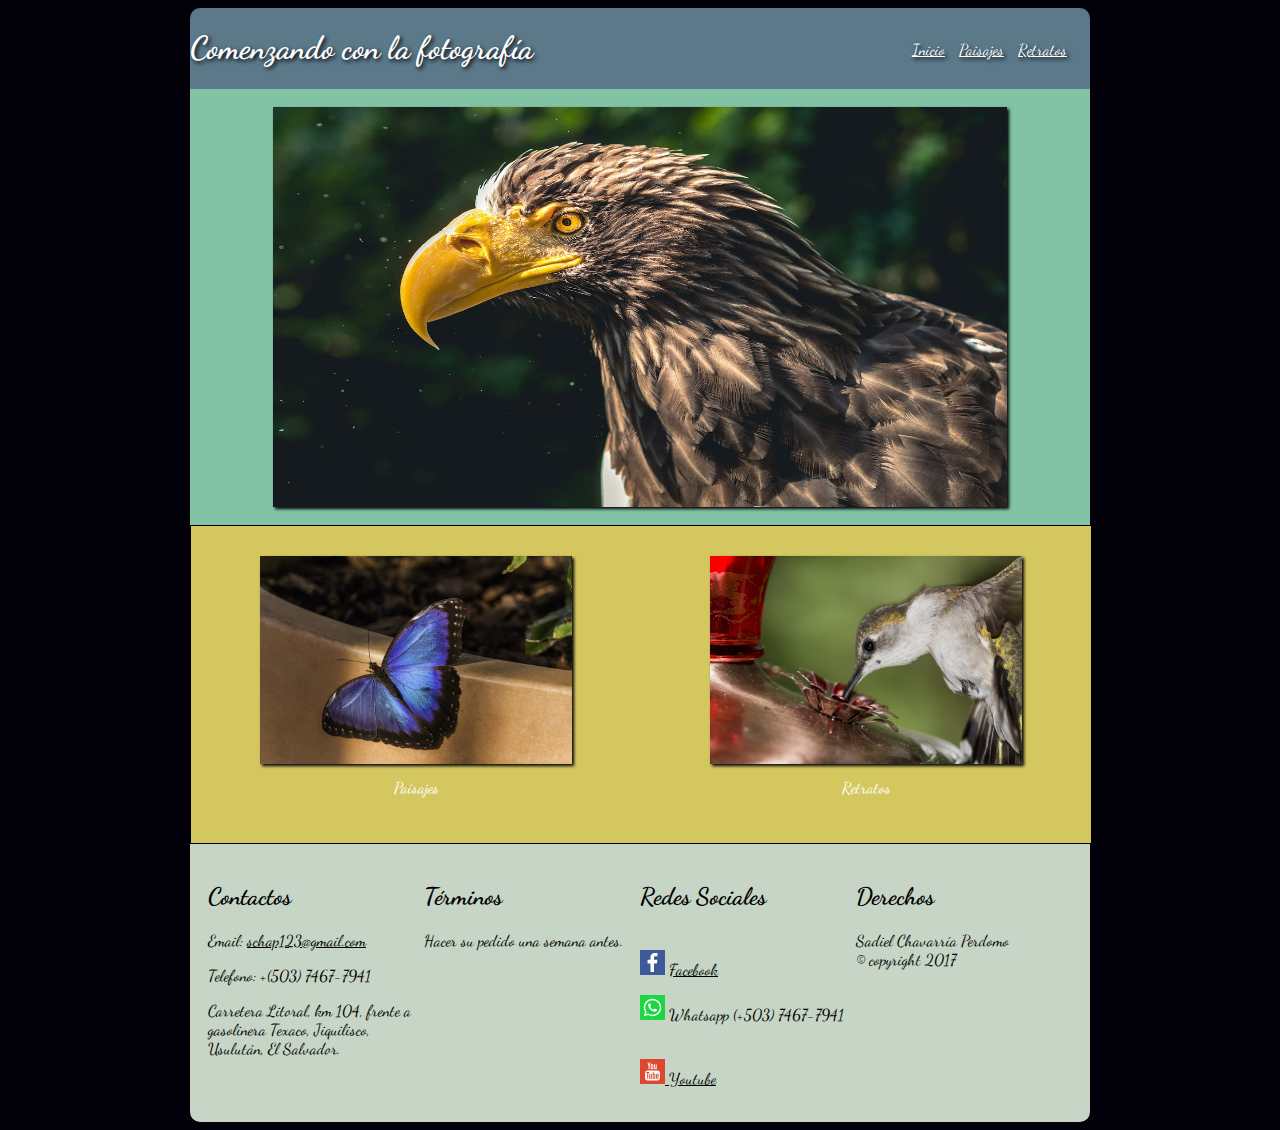
<file: index.html>
<!DOCTYPE html>
<html lang="es">
<head>
	<title>Tarea de CSS</title>
	<meta charset="utf-8">
	<meta name="viewport" content="width=device-width, user-scalable=no, initial-scale=1.0, maximum-scale=1.0, minimum-scale=1.0">
	<link href="https://fonts.googleapis.com/css?family=Dancing+Script" rel="stylesheet">
	<link rel="stylesheet" type="text/css" href="css/style.css">
	
</head>
<body>
	
	<div id="contenido"> <!-- Contenido completo de toda la pagina -->
		<!-- Inicio de la cabecera del proyecto -->
		<header class="">
			<h1 class="header1">Comenzando con la fotografía</h1>
			<nav class="header1 menunav">
				<ul>
					<li><a href="index.html">Inicio</a></li>
					<li><a href="paisajes.html">Paisajes</a></li>
					<li><a href="retratos.html">Retratos</a></li>
				</ul>
			</nav>
		</header>
		<!-- FIN DE LA CABECERA -->
		
		<!-- INICIA LA PRIMERA IMAGEN QUE VA CENTRADA -->
		<div class="imgcentrada">
			<img src="img/principal.jpg" class="" alt="imagenprincipal" title="Imagen principal de un águila">
		</div>
		<!-- FINALIZA LA IMAGEN CENTRADA -->

		<!-- DOS IMAGENES CENTRADAS CON EFECTOS -->
		<div class="dosimagenes">
			<div id="imgizq"> 
				<a href="paisajes.html"><img src="img/mariposa.jpg" alt="mariposa" title="Mariposa Azul"></a>
				<p>
				Paisajes
				</p>
			</div>
			<div id="imgder">
				<a href="retratos.html"><img src="img/colibri.jpg" alt="colibri" title="Colebri"></a>
				<p>
					Retratos
				</p>
			</div>
		</div>

		<footer>
			<div>
				<h2>
					Contactos
				</h2>
				<p>
					Email: <a href="mailto:schap123@gmail.com">schap123@gmail.com</a>
				</p>
				<p>
					Telefono: +(503) 7467-7941
				</p>
				<p>
					Carretera Litoral, km 104, frente a gasolinera Texaco, Jiquilisco, Usulután, El Salvador.
				</p>
			</div>

			<div>
				<h2>
					Términos
				</h2>
				<p>
					Hacer su pedido una semana antes.
				</p>
			</div>
			<div>
				<h2>
					Redes Sociales
				</h2>
				<p>
					 <svg height="10" width="">
						<img src="img/facebook.svg" height="25" >
					</svg><a href="https://www.facebook.com/sadiel.chavarria" target="_blank">Facebook</a>
				</p>
				<p>
					<svg height="10" width="0"> 
						<img src="img/whatsapp.svg" height="25">
						Whatsapp (+503) 7467-7941
					</svg>
				</p>
				<p>
					<svg height="10" width="">
						<img src="img/youtube.svg" height="25"><a href="https://www.youtube.com/channel/UCBZNQFkCsa4tVZ-u5Ak37yw?view_as=subscriber" target="_blank"> Youtube</a>
					</svg>
				</p>
			</div>
			<div>
				<h2>
					Derechos
				</h2>
				<p>
					Sadiel Chavarría Perdomo <br>
					&copy; copyright 2017
				</p>
			</div>
		</footer>
	</div>


		
	

</body>
</html>
</file>
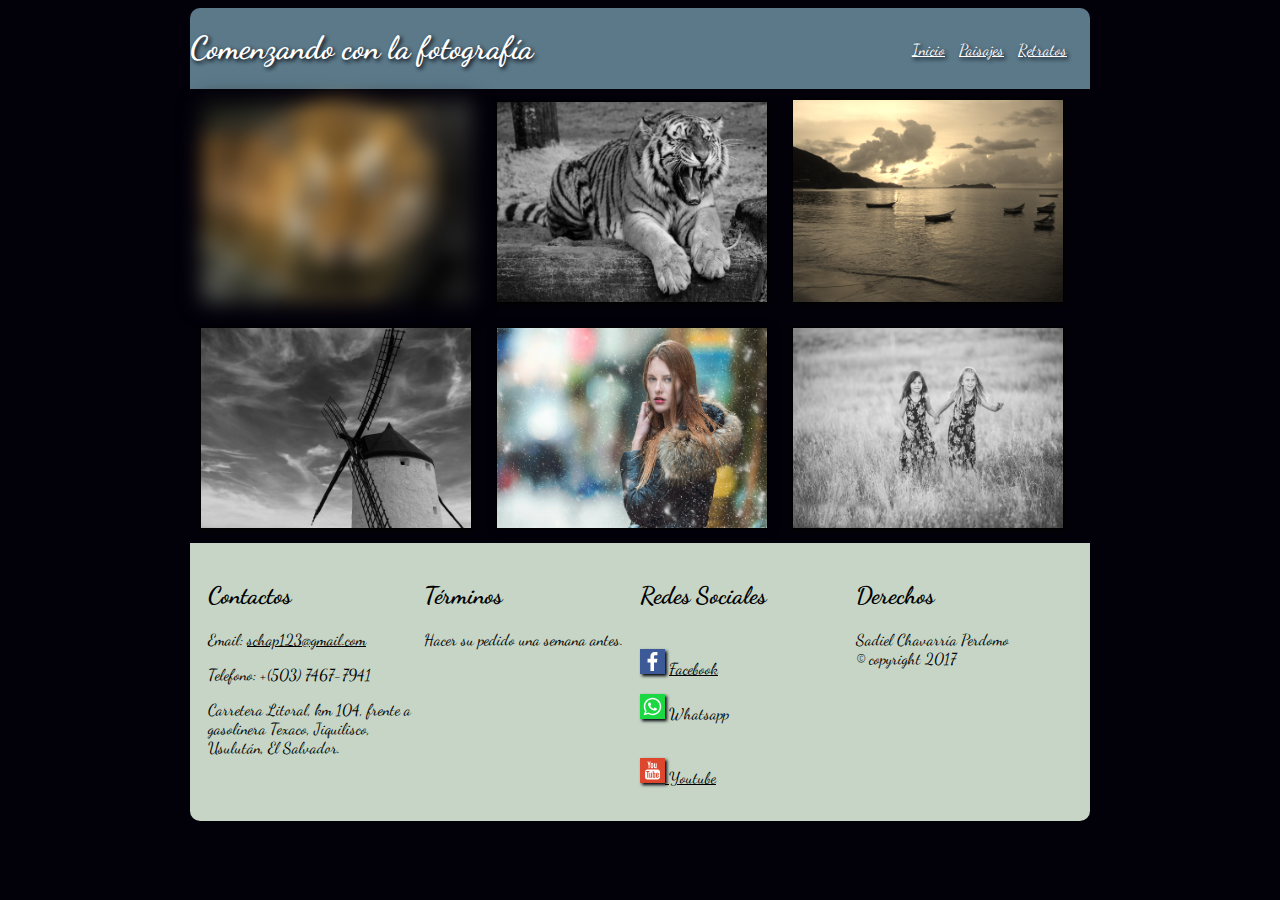
<file: paisajes.html>
<!DOCTYPE html>
<html lang="es">
<head>
	<title>Paisajes</title>
	<meta charset="utf-8">
	<meta name="viewport" content="width=device-width, user-scalable=no, initial-scale=1.0, maximum-scale=1.0, minimum-scale=1.0">
	<link href="https://fonts.googleapis.com/css?family=Dancing+Script" rel="stylesheet">
	<link rel="stylesheet" type="text/css" href="css/paisaje.css">
</head>
<body>
	<div id="contenido">
		<!-- Inicio de la cabecera del proyecto -->
		<header>
			<h1 class="header1">Comenzando con la fotografía</h1>
			<nav class="header1 menunav">
				<ul>
					<li><a href="index.html">Inicio</a></li>
					<li><a href="paisajes.html">Paisajes</a></li>
					<li><a href="retratos.html">Retratos</a></li>
				</ul>
			</nav>
		</header>
		
		<div class="galeria">
				<img class="paisajes" id="p1" src="img/p1.jpg" alt="">
				<img class="paisajes" id="p2" src="img/p2.jpg" alt="">
				<img class="paisajes" id="p3" src="img/p3.jpg" alt="">
				<img class="paisajes" id="p4" src="img/p4.jpg" alt="">
				<img class="paisajes" id="p5" src="img/p5.jpg" alt="">
				<img class="paisajes" id="p6" src="img/p6.jpg" alt="">
		</div>

		<footer>
			<div>
				<h2>
					Contactos
				</h2>
				<p>
					Email: <a href="mailto:schap123@gmail.com">schap123@gmail.com</a>
				</p>
				<p>
					Telefono: +(503) 7467-7941
				</p>
				<p>
					Carretera Litoral, km 104, frente a gasolinera Texaco, Jiquilisco, Usulután, El Salvador.
				</p>
			</div>

			<div>
				<h2>
					Términos
				</h2>
				<p>
					Hacer su pedido una semana antes.
				</p>
			</div>
						<div>
				<h2>
					Redes Sociales
				</h2>
				<p>
					 <svg height="10" width="">
						<img src="img/facebook.svg" height="25" >
					</svg><a href="https://www.facebook.com/sadiel.chavarria" target="_blank">Facebook</a>
				</p>
				<p>
					<svg height="10" width="0"> 
						<img src="img/whatsapp.svg" height="25">
						Whatsapp
					</svg>
				</p>
				<p>
					<svg height="10" width="">
						<img src="img/youtube.svg" height="25"><a href="https://www.youtube.com/channel/UCBZNQFkCsa4tVZ-u5Ak37yw?view_as=subscriber" target="_blank"> Youtube</a>
					</svg>
				</p>
			</div>
			<div>
				<h2>
					Derechos
				</h2>
				<p>
					Sadiel Chavarría Perdomo <br>
					&copy; copyright 2017
				</p>
			</div>
			
		</footer>




	</div>
</body>
</html>
</file>
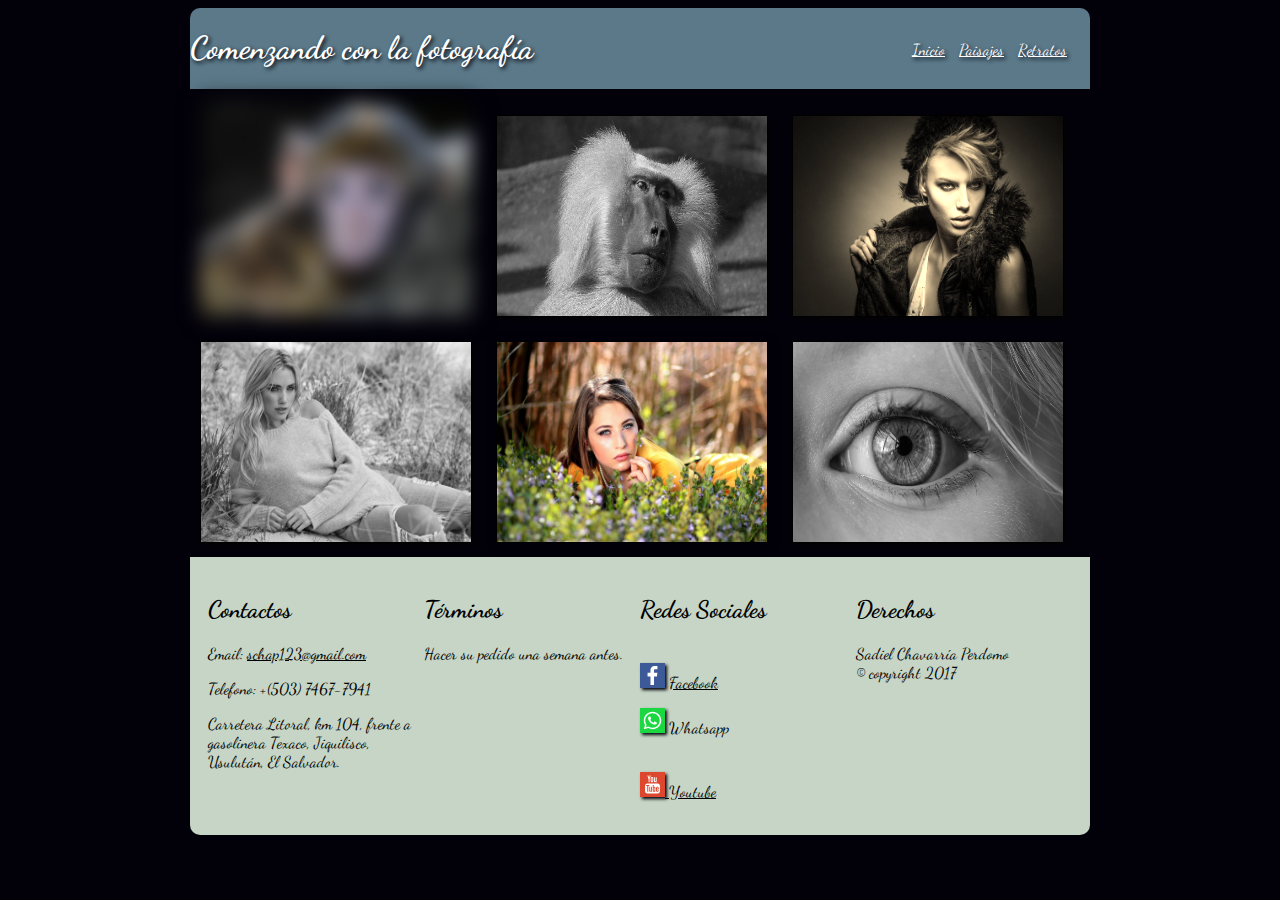
<file: retratos.html>
<!DOCTYPE html>
<html lang="es">
<head>
	<title>Retratos</title>
	<meta charset="utf-8">
	<meta name="viewport" content="width=device-width, user-scalable=no, initial-scale=1.0, maximum-scale=1.0, minimum-scale=1.0">
	<link href="https://fonts.googleapis.com/css?family=Dancing+Script" rel="stylesheet">
	<link rel="stylesheet" type="text/css" href="css/retratos.css">
</head>
<body>
<div id="contenido">
		<!-- Inicio de la cabecera del proyecto -->
		<header>
			<h1 class="header1">Comenzando con la fotografía</h1>
			<nav class="header1 menunav">
				<ul>
					<li><a href="index.html">Inicio</a></li>
					<li><a href="paisajes.html">Paisajes</a></li>
					<li><a href="retratos.html">Retratos</a></li>
				</ul>
			</nav>
		</header>
		
		<div class="galeria">
				<img class="paisajes" id="r1" src="img/r1.jpg" alt="">
				<img class="paisajes" id="r2" src="img/r2.jpg" alt="">
				<img class="paisajes" id="r3" src="img/r3.jpg" alt="">
				<img class="paisajes" id="r4" src="img/r4.jpg" alt="">
				<img class="paisajes" id="r5" src="img/r5.jpg" alt="">
				<img class="paisajes" id="r6" src="img/r6.jpg" alt="">
		</div>

		<footer>
			<div>
				<h2>
					Contactos
				</h2>
				<p>
					Email: <a href="mailto:schap123@gmail.com">schap123@gmail.com</a>
				</p>
				<p>
					Telefono: +(503) 7467-7941
				</p>
				<p>
					Carretera Litoral, km 104, frente a gasolinera Texaco, Jiquilisco, Usulután, El Salvador.
				</p>
			</div>

			<div>
				<h2>
					Términos
				</h2>
				<p>
					Hacer su pedido una semana antes.
				</p>
			</div>
						<div>
				<h2>
					Redes Sociales
				</h2>
				<p>
					 <svg height="10" width="">
						<img src="img/facebook.svg" height="25" >
					</svg><a href="https://www.facebook.com/sadiel.chavarria" target="_blank">Facebook</a>
				</p>
				<p>
					<svg height="10" width="0"> 
						<img src="img/whatsapp.svg" height="25">
						Whatsapp
					</svg>
				</p>
				<p>
					<svg height="10" width="">
						<img src="img/youtube.svg" height="25"><a href="https://www.youtube.com/channel/UCBZNQFkCsa4tVZ-u5Ak37yw?view_as=subscriber" target="_blank"> Youtube</a>
					</svg>
				</p>
			</div>
			<div>
				<h2>
					Derechos
				</h2>
				<p>
					Sadiel Chavarría Perdomo <br>
					&copy; copyright 2017
				</p>
			</div>
			
		</footer>




	</div>
</body>
</html>
</file>
<file: css/style.css>
* {
	font-family: 'Dancing Script', cursive;
	color: white;
}

.imgcentrada img, .dosimagenes > div > a > img {
	box-shadow: 2px 2px 3px #02010a;
}

#contenido {
	max-width: 900px;
	margin: 0 auto;

}

body {
	background-color:  #02010a;
}

/* estilos del encabezado y menu */
header {
	background: #5b7989;
	text-shadow: 2px 2px 4px #02010a;
	border-radius: 10px 10px 0px 0px;
	position: relative;
}

.header1 {
	display: inline-block;
	position: relative;
}

.menunav {
	position: absolute;
	right: 2%;
	top: 20%;
}

header nav ul li{
	display: inline-block;
	margin: 0px 5px;
}

header nav ul li a{
	color: white;
}

/*Estilo para la imagen principal centrada */



.imgcentrada {
	background: #82c3a6;
	padding: 2%;
}

.imgcentrada img {
	width: 85%;
	max-height: 400px;
	display: block;
	margin: 0 auto;
}


/* SECCION DE DOS IMAGENES */


.dosimagenes {
	background: #d5c75f;
	border: 1px solid black;
	width: 100%;
	display: flex;
	flex-direction: row;

}



.dosimagenes div p {
	margin-top: 10px;
	text-align: center;
}

.dosimagenes div {
	padding: 30px;
	text-align: center;
}

.dosimagenes div a img {
	width: 80%;
	transition: transform 1s, box-shadow 1s, border 1s;
}

.dosimagenes #imgizq a > img:hover {
	transform: rotate(10deg);
	box-shadow: 2px 2px 3px #82c3a6;
	border: 2px solid black;
}

.dosimagenes #imgder a > img:hover {
	transform: translate(5px, -20px);
	box-shadow: 2px 2px 3px #82c3a6;
	border: 2px solid black;
}

/* ACA FINALIZA EL ESTILO DE LAS DOS IMAGENES */


/* ACA EMPIEZA EL ESTILO DEL PIE DE PAGINA */

footer {
	background: #C6d5c5;
	display: flex;
	flex-direction: row;
	padding: 2%;
	border-radius: 0 0 10px 10px;
}

footer div {
	width: 25%;
	color: black;
}

footer div p, footer div p a {
	color: black;
}

footer div h2 {
	color: black;
}


/* aca empieza la adaptabilidad en dispositivos */

@media(max-width: 899px) {
	/* configurando el encabezado */

	header {
		width: 100%;
		display: flex;
		flex-direction: column;
	}

	.header1 {
		display: inline-block;
		position: relative;
	}


	header h1{
		display: block;
		text-align: center;
		width: 100%;
	}
	header nav{
		display: block;
		width: 100%;
	}

	.menunav {
		position: none;
		text-align:center;
		right: 2%;
		top: 20%;
	}

	.menunav ul li a {
		font-size: 1.5em;
	}

	/*	Configuracion de la la imagen que va centrada */

	.imgcentrada img{
		width: 100%;

	}

	/* configuracion de las dos imagenes */

	.dosimagenes {
		display: flex;
		flex-direction: column;
		width: 100%
	}

	.dosimagenes div a img, .dosimagenes div {
		width: 98%;
		padding: 0.5%;
	}


	/* configurando el pie de pagina */

	footer {
		display: flex;
		flex-direction: column;
		width: 96%;
		font-size: 1.5em;

	}

	footer > div {
		width: 96%
	}




}
</file>
<file: css/paisaje.css>
* {
	font-family: 'Dancing Script', cursive;
	color: white;
}

img {
	box-shadow: 2px 2px 3px #02010a;
}

#contenido {
	max-width: 900px;
	margin: 0 auto;

}

body {
	background-color:  #02010a;
}

/* estilos del encabezado y menu */
header {
	background: #5b7989;
	text-shadow: 2px 2px 4px #02010a;
	border-radius: 10px 10px 0px 0px;
	position: relative;
}

.header1 {
	display: inline-block;
	position: relative;
}

.menunav {
	position: absolute;
	right: 2%;
	top: 20%;
}

header nav ul li{
	display: inline-block;
	margin: 0px 5px;
}

header nav ul li a{
	color: white;
}

/* estilos de las imagenes */ 

.galeria {

}

.galeria img {
	max-width: 30%;
	border: 1px solid black;
	margin: 10px;
	box-shadow: 2px 2px 8px #02010a;

}

.paisajes {
	min-height: 200px;
}


#p1 {
	filter: blur(10px);
}

.paisajes:nth-child(even) {
	filter: grayscale(100%);
}

#p3 {
	filter: sepia(90%);
}


footer {
	background: #C6d5c5;
	display: flex;
	flex-direction: row;
	padding: 2%;
	border-radius: 0 0 10px 10px;
}

footer div {
	width: 25%;
	color: black;
}

footer div p, footer div p a {
	color: black;
}

footer div h2 {
	color: black;
}



/* aca empieza la adaptabilidad en dispositivos */

@media(max-width: 899px) {



	/* configurando el encabezado */

	header {
		width: 100%;
		display: flex;
		flex-direction: column;
	}

	.header1 {
		display: inline-block;
		position: relative;
	}


	header h1{
		display: block;
		text-align: center;
		width: 100%;
	}
	header nav{
		display: block;
		width: 100%;
	}

	.menunav {
		position: none;
		text-align:center;
		right: 2%;
		top: 20%;
	}

	.menunav ul li a {
		font-size: 1.5em;
	}

	/*	Configuracion de la galeria  */

	.galeria {
		width: 100%;
	}

	.galeria img {
		display: flex;
		flex-direction: column;
		max-width: 100%;
	}

	.paisaje {
		max-height: 400px;
	}

	/* configurando el pie de pagina */

	footer {
		display: flex;
		flex-direction: column;
		width: 96%;
		font-size: 1.5em;

	}

	footer > div {
		width: 96%
	}



	

}
</file>
<file: css/retratos.css>
* {
	font-family: 'Dancing Script', cursive;
	color: white;
}

img {
	box-shadow: 2px 2px 3px #02010a;
}

#contenido {
	max-width: 900px;
	margin: 0 auto;

}

body {
	background-color:  #02010a;
}

/* estilos del encabezado y menu */
header {
	background: #5b7989;
	text-shadow: 2px 2px 4px #02010a;
	border-radius: 10px 10px 0px 0px;
	position: relative;
}

.header1 {
	display: inline-block;
	position: relative;
}

.menunav {
	position: absolute;
	right: 2%;
	top: 20%;
}

header nav ul li{
	display: inline-block;
	margin: 0px 5px;
}

header nav ul li a{
	color: white;
}

/* estilos de las imagenes */ 

.galeria {

}

.galeria img {
	max-width: 30%;
	border: 1px solid black;
	margin: 10px;
	box-shadow: 2px 2px 8px #02010a;

}

.paisajes {
	min-height: 200px;
}


#r1 {
	filter: blur(10px);
}

.paisajes:nth-child(even) {
	filter: grayscale(100%);
}

#r3 {
	filter: sepia(90%);
}


/* pie de pagina */

footer {
	background: #C6d5c5;
	display: flex;
	flex-direction: row;
	padding: 2%;
	border-radius: 0 0 10px 10px;
}

footer div {
	width: 25%;
	color: black;
}

footer div p, footer div p a {
	color: black;
}

footer div h2 {
	color: black;
}


/* aca empieza la adaptabilidad en dispositivos */

@media(max-width: 899px) {



	/* configurando el encabezado */

	header {
		width: 100%;
		display: flex;
		flex-direction: column;
	}

	.header1 {
		display: inline-block;
		position: relative;
	}


	header h1{
		display: block;
		text-align: center;
		width: 100%;
	}
	header nav{
		display: block;
		width: 100%;
	}

	.menunav {
		position: none;
		text-align:center;
		right: 2%;
		top: 20%;
	}

	.menunav ul li a {
		font-size: 1.5em;
	}

	/*	Configuracion de la galeria  */

	.galeria {
		width: 100%;
	}

	.galeria img {
		display: flex;
		flex-direction: column;
		max-width: 100%;
	}

	.paisaje {
		max-height: 400px;
	}

	/* configurando el pie de pagina */

	footer {
		display: flex;
		flex-direction: column;
		width: 96%;
		font-size: 1.5em;

	}

	footer > div {
		width: 96%
	}



	

}
</file>
